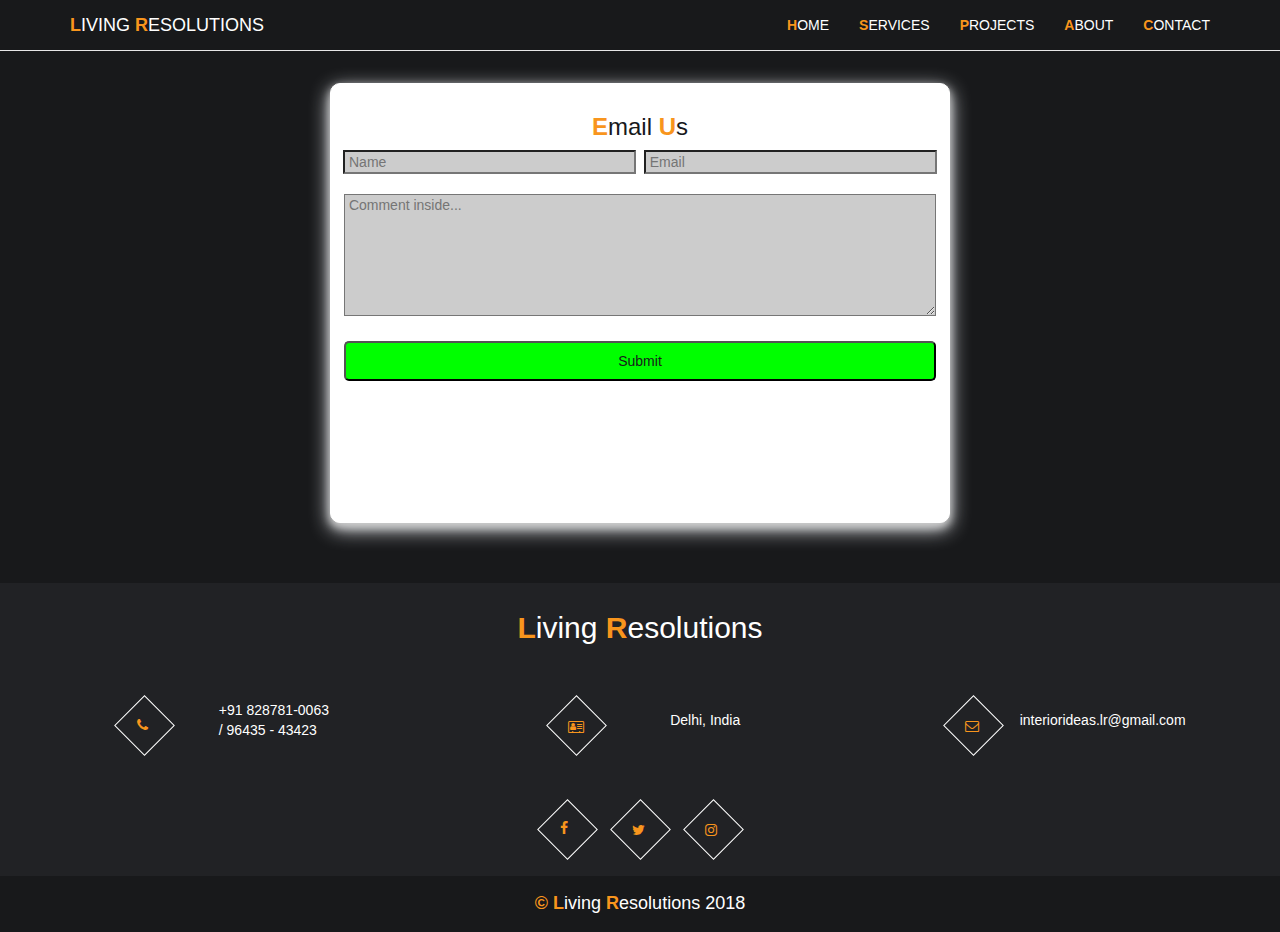
<file: contact.html>
<!DOCTYPE html>
<html lang="en">
<head>
    <meta charset="UTF-8">
    <meta name="viewport" content="width=device-width, initial-scale=1.0">
    <meta http-equiv="X-UA-Compatible" content="ie=edge">
    <title>Contact Us</title>

    <!-- Bootstrap CDN-->
    <link rel="stylesheet" href="https://maxcdn.bootstrapcdn.com/bootstrap/3.3.7/css/bootstrap.min.css">
    <link href="https://fonts.googleapis.com/css?family=Montserrat" rel="stylesheet" type="text/css">
    <link href="https://fonts.googleapis.com/css?family=Lato" rel="stylesheet" type="text/css">
    <script src="https://ajax.googleapis.com/ajax/libs/jquery/3.3.1/jquery.min.js"></script>
    <script src="https://maxcdn.bootstrapcdn.com/bootstrap/3.3.7/js/bootstrap.min.js"></script>    

    <!--CSS Link-->
    <link rel="stylesheet" href="https://maxcdn.bootstrapcdn.com/font-awesome/4.7.0/css/font-awesome.min.css">
    <!-- <link rel="stylesheet" href="css/style.css"> -->
    <link rel="stylesheet" href="css/style-header.css">
    <link rel="stylesheet" href="css/style-contact.css">
    <link rel="stylesheet" href="css/style-footer.css">
    <!--Favicon Link-->
    <link rel="shortcut icon" type="image/png" href="images/logo/favicon.png">

    <!--Animation CSS Link-->
    <link rel="stylesheet"   href="https://cdn.jsdelivr.net/npm/animate.css@3.5.2/animate.min.css">
</head>
<body id="home">
    <div class="wrapper">
        <header id="home">
            <nav class="navbar navbar-default navbar-fixed-top" id="nav-bar">
                <div class="container">
                    <div class="navbar-header">
                    <button type="button" class="navbar-toggle" data-toggle="collapse" data-target="#myNavbar">
                        <span class="icon-bar"></span>
                        <span class="icon-bar"></span>
                        <span class="icon-bar"></span>                        
                    </button>
                    <a class="navbar-brand" href="index.html"><strong>L</strong>IVING <strong>R</strong>ESOLUTIONS</a>
                    </div>
                    <div class="collapse navbar-collapse" id="myNavbar">
                        <ul class="nav navbar-nav navbar-right">
                            <li><a href="index.html"><strong>H</strong>OME</a></li>
                            <li><a href="index.html"><strong>S</strong>ERVICES</a></li>
                            <li><a href="projects.html"><strong>P</strong>ROJECTS</a></li>
                            <li><a href="index.html"><strong>A</strong>BOUT</a></li>
                            <li><a href="#contact"><strong>C</strong>ONTACT</a></li>
                        </ul>
                    </div>
                </div>
            </nav>
        </header>

        <div id="contact">
            <h2><strong>C</strong>ONTACT</h2>
            <div class="contact-form-div animated zoomIn     slow">
                <div class="form-div">
                    <form method="POST" action="https://formspree.io/nileshlaxmi4@gmail.com">
                        <h3><strong>E</strong>mail <strong>U</strong>s</h3>
                        <input type="text" name="" id="" placeholder=" Name">&nbsp;
                        <input type="email" name="" id="" placeholder=" Email"><br><br>
                        <textarea name="" id="" cols="40" rows="6" placeholder=" Comment inside..."></textarea><br><br>
                        <button>Submit</button>
                    </form>                        
                </div>
            </div>
        </div>

        <footer>
            <div class="footer-div footer-header">
                <h2><strong>L</strong>iving <strong>R</strong>esolutions</h2>
            </div>
            <div class="footer-div" id="footer-contact">
                <div class="contact-div" id="contact-phone">
                    <div class="social-icon">
                        <span><i class="fa fa-phone"></i></span>                     
                    </div>
                    <p>+91 828781-0063 <br> / 96435 - 43423</p>
                </div>
                <div class="contact-div" id="contact-address">
                    <div class="social-icon">
                        <span><i class="fa fa-address-card-o"></i></span>                     
                    </div>
                    <p>Delhi, India</p>
                </div>
                <div class="contact-div" id="contact-email">
                    <div class="social-icon">
                        <span><i class="fa fa-envelope-o"></i></span>                     
                    </div>
                    <p>interiorideas.lr@gmail.com</p>
                </div>
            </div>            
            <div class="social-wrapper">
                <div class="social-icon">
                    <span><a href="https://www.facebook.com/Living-Resolutions-1897211223704838/" target="_blank"></a><i class="fa fa-facebook" aria-hidden="true"></i></a></span> 
                    
                </div>
                <div class="social-icon">
                    <span><a href="https://twitter.com/LivingResolutns" target="_blank"><i class="fa fa-twitter" aria-hidden="true"></i></a></span> 
                </div>
                <div class="social-icon">
                    <span><a href="https://www.instagram.com/living_resolutions/" target="_blank"><i class="fa fa-instagram" aria-hidden="true"></i></a></span> 
                </div>
            </div>
            <div id="copyright-div">
                <h4><strong>&copy; L</strong>iving <strong>R</strong>esolutions 2018</h4>
            </div>
        </footer>
    </div>
</body>
</html>
</file>
<file: css/style.css>
*{
    padding: 0;
    margin: 0;
}

:root{
    --theme-primary-color: #18191B;
    --theme-secondary-color: #212225;
    --theme-tertiary-color: #450000;
    --font-primary-color: #F8951D;
    --font-secondary-color: #ffffff;
    --font-tertiary-color: #ECEFF3;
    --overlay-theme-color: #F8B742;
}

body{
    background-color: var(--theme-primary-color);
    color: var(--font-secondary-color);
}

button{
    border-radius: 5px;
}

img{
    width: 100%;
    height: 100%;
}

strong{
    color: var(--font-primary-color);
}

span{
    color: var(--font-primary-color);
}

span>i{
    color: var(--font-primary-color);
}

/*
    Below is CSS design for media bigger than 1200px
    mostly desktops and laptops
*/
@media only screen and (min-width: 1080px){    
    .center-fit{
        width: 100%;
        max-height: 100vh;
        margin: auto;
        opacity: 0.6;
    }

    /* .image-div{
        height: 800px;
        width: 800px;
    }
    homeImage{
        width: 100%;
        height: 100%;
        margin: auto;
        opacity: 0.6;
    } */

    .text-block{
        position: absolute;
        top: 30%;
        left: 35%;
        right: 35%;
        z-index: 1;
        margin: 5px;
        padding: 10px;
        background-color: transparent;
        height: 200px;
        width: 100%;
        color: var(--font-secondary-color);
    }

    .text-block h1{
        text-transform: uppercase;
    }

    .text-block button{
        padding: 10px;
        background-color: transparent;
        margin-left: 10%;
    }

    .describingDesign{
        position: relative;
        min-height: 400px;
    }

    .describing-header{
        width: 100%;
        text-align: center;
        margin-top: 20px;
    }

    .describingDesign-img{
        width: 50%;
        position: absolute;
        display: block;
        margin: 1% 6%;
    }

    .describing-img{
        position: absolute;
        height: 300px;
        width: 300px;
        
    }

    .describing-img img{
        object-fit: cover;
    }

    .describing-design{
        position: absolute;
        z-index: -1;
        height: 305px;
        width: 280px;
        top: 3%;
        left: 5%;
        margin: 40px 0;
        border: 10px solid red;
    }

    .describingDesign-text{
        width: 50%;
        margin: auto;
        display: inline-block;
        position: relative;
    }

    .describing-div-box{
        display: inline-block;
        position: absolute;
        height: 150px;
        width: 250px;
    }

    .describing-div-box>i{
        font-size: 23px;
    }
    .row1-box1{
        top: 40px;
        left: 500px;
    }

    .row1-box2{
        top: 40px;
        right: 100px;
    }

    .row2-box1{
        bottom: 50px;
        left: 500px;
    }

    .row2-box2{
        bottom: 50px;
        right: 100px;
    }

    .service{
        width: 100%;
        background-color: var(--theme-secondary-color);
        margin-bottom: 20px;
    }

    .heading-class{
        width: 100%;
        text-align: center;
        margin: 5px;
        padding: 5px
    }

    .heading-services{
        width: 100%;
        text-align: center;
        margin: 5px;
        padding: 5px;
    }

    .service-img-box, .service-text-box{
        width: 100%;
        min-height: 200px;
        padding-bottom: 30px;
        display: flex;
        flex-flow: row wrap;
        justify-content: space-around;
    }

    .service-img{
        height: 300px;
        width: 300px;
        margin-top: 20px;
        padding: 15px;
        border-radius: 10px;
        text-align: justify;
        text-justify: inter-word;
        color: var(--font-secondary-color); 
        box-shadow: 0 4px 8px 0 #ccc;
        background-image: url("../images/gallery-two-300x300.jpg");
        object-fit: cover;
    }

    .service-img>h3{
        text-align: center;
        color: var(--font-secondary-color);
    }

    .service-img>button{
        padding: 5px;
        margin-top: 10px;;
        background-color: transparent;
        width: 100%;
    }

    .service-common{
        background-color: var(--theme-primary-color);
    }

    .service-text{
        width: 250px;
        color: var(--font-secondary-color);
        border: 1px solid #f0f; 
    }

    .service-text>img{
        width: 100%;
        height: 60%;
    }

    .service-container{
        height: 40%;
        padding: 10px;
        text-align: justify;
        text-justify: inter-word;
        word-wrap: break-word; 
        overflow: hidden;
        padding-bottom: 20px;
        margin-bottom: 10px;
    }

    .service-text>h5{
        text-align: left;
        color: var(--font-primary-color);
    }

    .flip-box {
        background-color: transparent;
        width: 100%;
        height: 200px;
        /* border: 1px solid #f1f1f1; */
        perspective: 1000px;
    }
    
    .flip-box-inner {
        position: relative;
        width: 100%;
        height: 100%;
        text-align: center;
        transition: transform 0.8s;
        transform-style: preserve-3d;
    }
    
    .flip-box:hover .flip-box-inner {
        transform: rotateY(180deg);
    }
    
    .flip-box-front, .flip-box-back {
        position: absolute;
        width: 100%;
        height: 100%;
        backface-visibility: hidden;
    }
    
    .flip-box-front {
        background-color: #bbb;
        color: black;
    }
    
    .flip-box-back {
        background-color: dodgerblue;
        color: white;
        transform: rotateY(180deg);
    }


    .projects-common{
        background-color: var(--theme-secondary-color);
        padding-bottom: 50px;
    }

    .heading-projects{
        width: 100%;
        text-align: center;
        margin: 5px;
        padding: 5px;
    }

    #projects{
        display: grid;
        grid-template-columns: repeat(9, 1fr);
        grid-auto-rows: minmax(100px, 0);
        grid-column-gap: 20px;
        grid-row-gap: 30px;
        width: 90%; 
        margin: auto;
        max-width: 1140px;
    }

    #one{
        grid-column: 1/4;
        grid-row: 1/3;
        box-shadow: 5px 4px #ccc, 5px 6px 5px 0 #ECEFF3;
    }

    #two{
        grid-column: 4/7;
        grid-row: 1/3;
        box-shadow: 5px 4px #ccc, 5px 6px 5px 0 #ECEFF3;
    }

    #three{
        grid-column: 7/10;
        grid-row: 1/3;
        box-shadow: 5px 4px #ccc, 5px 6px 5px 0 #ECEFF3;
    }

    #four{
        grid-column: 1/4;
        grid-row: 3/5;
        box-shadow: 5px 4px #ccc, 5px 6px 5px 0 #ECEFF3;
    }

    #five{
        grid-column: 4/7;
        grid-row: 3/5;
        box-shadow: 5px 4px #ccc, 5px 6px 5px 0 #ECEFF3;
    }

    #six{
        grid-column: 7/10;
        grid-row: 3/5;
        box-shadow: 5px 4px #ccc, 5px 6px 5px 0 #ECEFF3;
    }

    .overlay{
        position: absolute;
        top: 0; bottom: 0; left: 0; right: 0;
        height: 100%;
        width: 100%;
        opacity: 0;
        transition: .5s ease;
        background-color: var(--overlay-theme-color);;
    }

    .one:hover .overlay {
        opacity: 1;
    }

    .two:hover .overlay {
        opacity: 1;
    }

    .three:hover .overlay {
        opacity: 1;
    }

    .four:hover .overlay {
        opacity: 1;
    }

    .five:hover .overlay {
        opacity: 1;
    }

    .six:hover .overlay {
        opacity: 1;
    }

    .text {
        color: white;
        font-size: 20px;
        position: absolute;
        top: 50%;
        left: 50%;
        -webkit-transform: translate(-50%, -50%);
        -ms-transform: translate(-50%, -50%);
        transform: translate(-50%, -50%);
        text-align: center;
    }

    #about{
        width: 100%;
        display: flex;
        flex-direction: row;
        padding: 10px;
        margin: 10px;
        color: var(--font-primary-color);
        background-color: var(--theme-primary-color);
    }

    #about-img{
        width: 40%;
    }

    #about-img img{
        border-radius: 50%;
        width: 200px;
        height: 200px;
        margin-top: 10px;
        margin-left: auto;
        margin-right: auto;
        display: block;
    }

    #about-details{
        width: 50%;
        text-align: justify;
        text-justify: inter-word;
        color: var(--font-secondary-color);
    }

    #about-details h3{
        text-align: center;
        color: var(--font-secondary-color);
    }

    /* .contact-form-div{
        width: 100%;
        min-height: 200px;
        padding: 10px;
        display: flex;
        flex-flow: row wrap;
        justify-content: center;
        color: var(--font-secondary-color);
        margin-bottom: 20px;
    }

    #contact>h2{
        text-align: center;
        color: var(--font-secondary-color);
    }

    .form-div{
        width: 40%;
        display: block;
        padding: 8px;
        border: 1px solid #fff;
        border-radius: 10px;
        box-shadow: 0 4px 8px 0 #ccc, 0 6px 20px 0 #ECEFF3;;
        background-color: #fff;
        color: #18191B;
        text-align: center;
    }

    .form-div input{
        width: 49%;
        background-color: #ccc;
        color: black;
    }

    .form-div textarea{
        width: 99%;
        background-color: #ccc;
    }

    .form-div>form>button{
        padding: 8px;
        width: 99%;
        color: var(--theme-primary-color);
        background-color: #0f0;
    } */
}

/* 
Medium devices (landscape tablets, 768px and up) 
*/
@media only screen and (min-width: 768px) {
    .text-block{
        position: absolute;
        top: 20%;
        left: 20%;
        right: 35%;
        z-index: 1;
        margin: 5px;
        padding: 10px;
        width: 100%;
        color: var(--font-secondary-color);
    }

    .text-block h1{
        text-transform: uppercase;
    }

    .text-block button{
        padding: 10px;
        background-color: transparent;
        margin-left: 10%;
    }
}

/* 
Extra small devices (phones, 600px and down)
*/
@media only screen and (max-width: 768px) {
    .projects-common{
        background-color: var(--theme-secondary-color);
        padding-bottom: 50px;
    }

    .heading-projects{
        width: 100%;
        text-align: center;
        margin: 5px;
        padding: 5px;
    }

    #projects{
        display: flex;
        flex-flow: nowrap column; 
        width: 75%;
        height: 200px; 
    }

    .one{
        width: 100%;
        height: 100%; 
        padding: 10px;
        margin: 10px;
        /* box-shadow: 5px 4px #ccc, 5px 6px 5px 0 #ECEFF3; */
    }

    .two{
        width: 100%;
        height: 100%; 
        padding: 10px;
        margin: 10px;
        /* box-shadow: 5px 4px #ccc, 5px 6px 5px 0 #ECEFF3; */
    }

    .three{
        width: 100%;
        height: 100%; 
        padding: 10px;
        margin: 10px;
        /* box-shadow: 5px 4px #ccc, 5px 6px 5px 0 #ECEFF3; */
    }

    .four{
        width: 100%;
        height: 100%; 
        padding: 10px;
        margin: 10px;
        /* box-shadow: 5px 4px #ccc, 5px 6px 5px 0 #ECEFF3; */
    }

    .five{
        width: 100%;
        height: 100%; 
        padding: 10px;
        margin: 10px;
        /* box-shadow: 5px 4px #ccc, 5px 6px 5px 0 #ECEFF3; */
    }

    .six{
        width: 100%;
        height: 100%; 
        padding: 10px;
        margin: 10px;
        /* box-shadow: 5px 4px #ccc, 5px 6px 5px 0 #ECEFF3; */
    }

    .overlay{
        position: absolute;
        top: 0; bottom: 0; left: 0; right: 0;
        height: 100%;
        width: 100%;
        opacity: 0;
        transition: .5s ease;
        background-color: var(--overlay-theme-color);;
    }

    .one:hover .overlay {
        opacity: 1;
    }

    .two:hover .overlay {
        opacity: 1;
    }

    .three:hover .overlay {
        opacity: 1;
    }

    .four:hover .overlay {
        opacity: 1;
    }

    .five:hover .overlay {
        opacity: 1;
    }

    .six:hover .overlay {
        opacity: 1;
    }
}
</file>
<file: css/style-header.css>
*{
    padding: 0;
    margin: 0;
}

:root{
    --theme-primary-color: #18191B;
    --theme-secondary-color: #212225;
    --theme-tertiary-color: #450000;
    --font-primary-color: #F8951D;
    --font-secondary-color: #ffffff;
    --font-tertiary-color: #ECEFF3;
}

body{
    background-color: var(--theme-primary-color);
    color: var(--font-secondary-color);
}

button{
    border-radius: 5px;
}

img{
    width: 100%;
    height: 100%;
}

strong{
    color: var(--font-primary-color);
}

span{
    color: var(--font-primary-color);
}

span>i{
    color: var(--font-primary-color);
}


/*
    Below is CSS design for media bigger than 1200px
    mostly desktops and laptops
*/

@media only screen and (min-width: 1080px){    
    #nav-bar{
        background-color: var(--theme-primary-color);  
    }

    #nav-bar a{
        color: var(--font-secondary-color);  
    }

    #myNavbar a{
        color: var(--font-secondary-color);
    }

    #myNavbar a:hover{
        color: var(--font-secondary-color);
    }

    #myNavbar a:focus{
        color: var(--font-secondary-color);
    }
}

/* 
Medium devices (landscape tablets, 768px and up) 
*/
@media only screen and (min-width: 768px) {
    
}

/* 
Extra small devices (phones, 600px and down)
*/
@media only screen and (max-width: 768px) {

}
</file>
<file: css/style-contact.css>
*{
    padding: 0;
    margin: 0;
}

:root{
    --theme-primary-color: #18191B;
    --theme-secondary-color: #212225;
    --theme-tertiary-color: #450000;
    --font-primary-color: #F8951D;
    --font-secondary-color: #ffffff;
    --font-tertiary-color: #ECEFF3;
}

body{
    background-color: var(--theme-primary-color);
    color: var(--font-secondary-color);
}

button{
    border-radius: 5px;
}

img{
    width: 100%;
    height: 100%;
}

strong{
    color: var(--font-primary-color);
}

span{
    color: var(--font-primary-color);
}

span>i{
    color: var(--font-primary-color);
}


/*
    Below is CSS design for media bigger than 1200px
    mostly desktops and laptops
*/

@media only screen and (min-width: 1080px) {
    .contact-form-div{
        width: 100%;
        min-height: 500px;
        padding: 20px;
        display: flex;
        flex-flow: row wrap;
        justify-content: center;
        color: var(--font-secondary-color);
        margin-bottom: 20px;
    }

    #contact>h2{
        text-align: center;
        color: var(--font-secondary-color);
    }

    .form-div{
        width: 50%;
        display: block;
        padding: 10px;
        border: 1px solid #fff;
        border-radius: 10px;
        box-shadow: 0 4px 8px 0 #ccc, 0 6px 20px 0 #ECEFF3;;
        background-color: #fff;
        color: #18191B;
        text-align: center;
        margin-bottom: 20px;
    }

    .form-div input{
        width: 49%;
        background-color: #ccc;
        color: black;
    }

    .form-div textarea{
        width: 99%;
        background-color: #ccc;
    }

    .form-div>form>button{
        padding: 8px;
        width: 99%;
        color: var(--theme-primary-color);
        background-color: #0f0;
    }
}

/* 
Medium devices (landscape tablets, 768px and up) 
*/
@media only screen and (min-width: 768px) {
    
}

/* 
Extra small devices (phones, 600px and down)
*/
@media only screen and (max-width: 768px) {

}
</file>
<file: css/style-footer.css>
*{
    padding: 0;
    margin: 0;
}

:root{
    --theme-primary-color: #18191B;
    --theme-secondary-color: #212225;
    --theme-tertiary-color: #450000;
    --font-primary-color: #F8951D;
    --font-secondary-color: #ffffff;
    --font-tertiary-color: #ECEFF3;
}

body{
    background-color: var(--theme-primary-color);
    color: var(--font-secondary-color);
}

button{
    border-radius: 5px;
}

img{
    width: 100%;
    height: 100%;
}

strong{
    color: var(--font-primary-color);
}

span{
    color: var(--font-primary-color);
}

span>i{
    color: var(--font-primary-color);
}


/*
    Below is CSS design for media bigger than 1200px
    mostly desktops and laptops
*/

@media only screen and (min-width: 1080px) {

    footer{
        min-width: 100%;
        background-color: var(--theme-secondary-color);
    }
    
    .footer-header{
        text-align: center;
    }
    
    .footer-div{
        margin-top: 5px;
        padding: 8px;
        border-radius: 10px;
        color: var(--font-secondary-color);  
        text-decoration: none;
    }
    
    #footer-contact{
        display: flex;
        flex-flow: nowrap row;
    }
    
    .contact-div{
        text-align: left;
        width: 22%;
        min-height: 100px;
        padding: 10px;
        margin: auto;
        display: flex;
        justify-content: space-around;
        align-items: center;
    }    
    
    .social-wrapper{
        display: flex;
        flex-flow: nowrap row;
        justify-content: center;
        align-items: center;
        padding: 10px;
    }
    
    .social-icon{
        height: 43px;
        width: 43px;
        border: 1px solid #ffffff;
        padding: 12px 13px;
        margin: 15px;
        -ms-transform: rotate(45deg); /* IE 9 */
        -webkit-transform: rotate(45deg); /* Safari */
        transform: rotate(45deg);
    }
    
    .social-icon>span{
        -ms-transform: rotate(-45deg); /* IE 9 */
        -webkit-transform: rotate(-45deg); /* Safari  */
        position: absolute;
        transform: rotate(-45deg);
    }
    
    .social-icon>span>a{    
        color: var(--font-primary-color);
    }
    
    .social-icon>span>a:hover{    
        color: var(--font-tertiary-color);   
    }
    
    #copyright-div{
        text-align: center;
        padding: 8px;
        color: var(--font-secondary-color);  
        text-decoration: none;
        min-width: 100%;
        background-color: var(--theme-primary-color);
    }
}

/* 
Medium devices (landscape tablets, 768px and up) 
*/
@media only screen and (min-width: 768px) {
    
}

/* 
Extra small devices (phones, 600px and down)
*/
@media only screen and (max-width: 768px) {
    footer{
        min-width: 100%;
        background-color: var(--theme-secondary-color);
    }
    
    .footer-header{
        text-align: center;
    }
    
    .footer-div{
        margin-top: 5px;
        padding: 8px;
        color: var(--font-secondary-color);  
        text-decoration: none;
    }
    
    #footer-contact{
        display: flex;
        flex-flow: nowrap column;
    }
    
    .contact-div{
        text-align: left;
        width: 22%;
        min-height: 100px;
        padding: 10px;
        margin: auto;
        display: flex;
        /* justify-content: space-around; */
        align-items: baseline;
    }    
    
    .social-wrapper{
        display: flex;
        flex-flow: nowrap row;
        justify-content: center;
        align-items: center;
        padding: 10px;
    }

    .contact-icon{
        height: 45px;
        width: 45px;
        border: 1px solid #ffffff;
        padding: 12px 15px;
        margin: 15px;
        -ms-transform: rotate(45deg); /* IE 9 */
        -webkit-transform: rotate(45deg); /* Safari */
        transform: rotate(45deg);
    }
    
    .social-icon{
        height: 43px;
        width: 43px;
        border: 1px solid #ffffff;
        padding: 12px 13px;
        margin: 15px;
        -ms-transform: rotate(45deg); /* IE 9 */
        -webkit-transform: rotate(45deg); /* Safari */
        transform: rotate(45deg);
    }
    
    .social-icon>span{
        -ms-transform: rotate(-45deg); /* IE 9 */
        -webkit-transform: rotate(-45deg); /* Safari  */
        position: absolute;
        transform: rotate(-45deg);
    }
    
    .social-icon>span>a{    
        color: var(--font-primary-color);
    }
    
    .social-icon>span>a:hover{    
        color: var(--font-tertiary-color);   
    }
    
    #copyright-div{
        text-align: center;
        padding: 10px;
        color: var(--font-secondary-color);  
        text-decoration: none;
        width: 100%;
        background-color: var(--theme-primary-color);
    }
}
</file>
